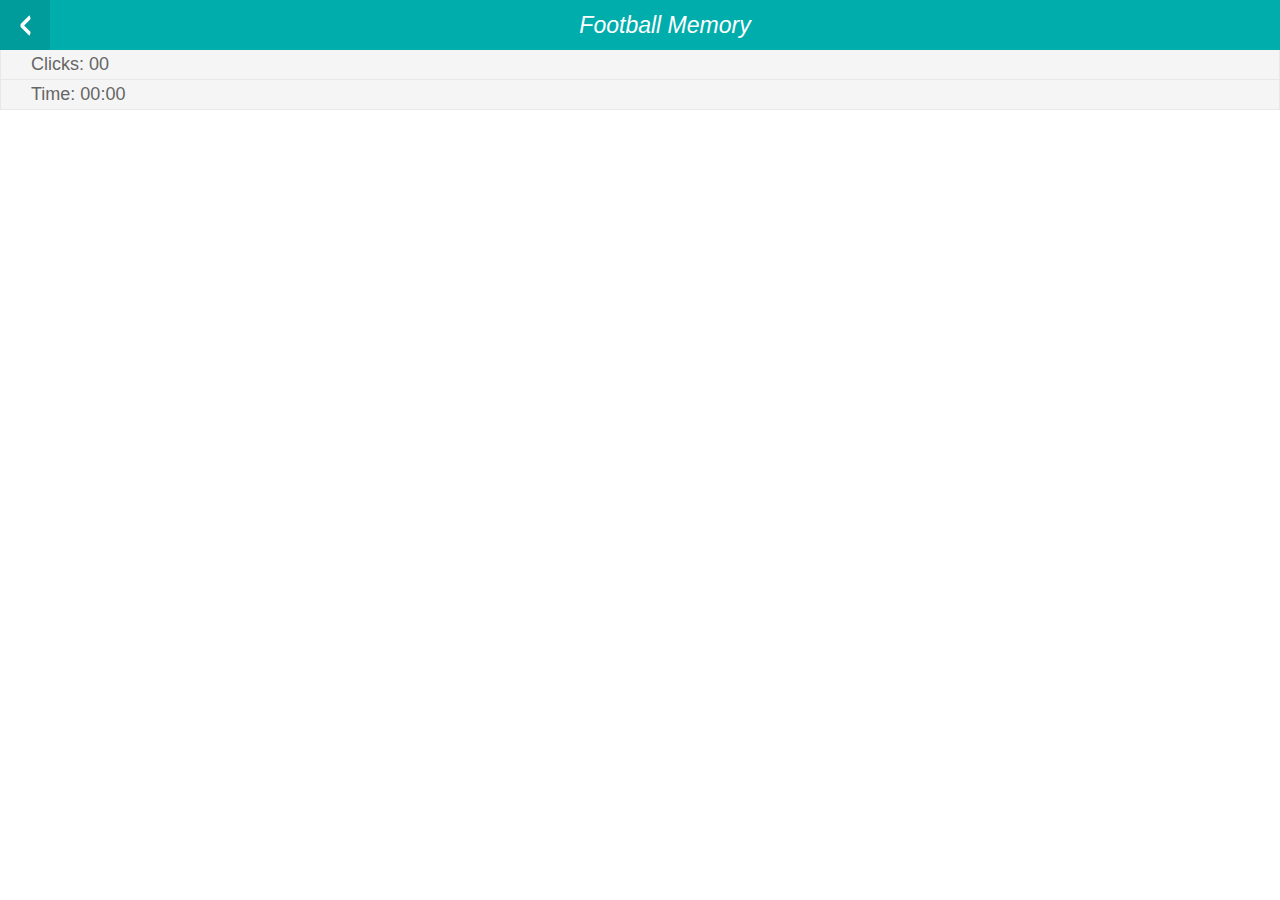
<file: footballmemory/game.html>
<!DOCTYPE html>
<html>
    <head>
        <title>Football Memory</title>
        <meta charset="UTF-8">
        <meta name="viewport" content="width=device-width,user-scalable=no,initial-scale=1">
        <link href="css/style.css" rel="stylesheet" type="text/css">
        <link href="css/layout.css" rel="stylesheet" type="text/css">
        <link href="css/headers.css" rel="stylesheet" type="text/css">
        <link href="css/buttons.css" rel="stylesheet" type="text/css">
        <link href="css/confirm.css" rel="stylesheet" type="text/css">
        <link href="css/input_areas.css" rel="stylesheet" type="text/css">
        <style>
            html {
                font-size: 10px;
                font-family: sans-serif;
            }
            .gaia-list li img[alt="placeholder"] {
                background: #ccc url([data-uri]);
                background-size: 100% 100%;
                font-size: 0;
            }

            .gaia-list .icon-call-incoming {
                background-image: url([data-uri]);
            }

            [role="toolbar"] {
                position: static;
            }

            [role="toolbar"] .icon-share {
                background-image: url([data-uri]);
            }

            .fb-example > div {
                border-bottom: 1px solid #e7e7e7;
                overflow: hidden;
                padding: 10px 15px;
                margin: 0 15px;
            }

            .fb-example > div > div {
                position: relative;
                text-indent: 10px;
            }

            .fb-example > div > div:before {
                content: "";
                top: 5px;
                left: 0;
                height: 6px;
                width: 6px;
                background-color: #333;
                border-radius: 50%;
                position: absolute;
            }

            .fb-example .vbox {
                height: 100px;
            }

            .fb-example .hbox {
                height: 70px;
            }

            .fb-example .hbox > div {
                margin-left: 10px;
            }

            .fb-example .hbox > div:first-child {
                margin-left: 0;
            }
            
            h2.bb-docs {
                font-size: 1.8rem;
                font-weight: lighter;
                color: #666;
                margin: -1px 0 0;
                background-color: #f5f5f5;
                padding: 0.4rem 0.4rem 0.4rem 3rem;
                border: solid 1px #e8e8e8;
            }

            body {
                overflow: scroll;
            }
        </style>
    </head>
    <body class="skin-comms">
        <section role="region" class="vbox fit rightToCurrent" id="gamePage">
            <header>
                <button id="btnBackToMainFromGame"><span class="icon icon-back">back</span></button>
                <h1>Football Memory</h1>
            </header>
            <h2 class="bb-docs" id="clickCounter">Clicks: <label id="clicks">00</label></h2>
            <h2 class="bb-docs" id="timeCounter">Time: <label id="minutes">00</label>:<label id="seconds">00</label></h2>
            <section class="gaia-list fit scroll sticky">
                <!--<div class="card_frame">
                    <section class="container">
                        <div class="card" id="card1">
                            <figure class="front"><img src="football.jpg" height="90" width="90"></figure>
                            <figure class="back"><img src="./logos/germany/bayer_leverkusen.jpg" height="90" width="90"></figure>
                        </div>
                    </section>
                </div>-->
            </section>
        </section>
        <form role="dialog" data-type="confirm" id="formConfirm" style="display:none;">
            <section>
                <!--<h1>Confirmation</h1>-->
                <p>Congratulation! You are in the top 3. Add your nickname!</p>
                <p>
                    <input type="text" id="txtNicknameAtConfirm">
                    <button type="reset" id="btnResetAtConfirm">Clear</button>
                </p>
            </section>           
            <menu>               
                <!--<button id="btnCancelAtConfirm">Cancel</button>-->
                <button id="btnOkAtConfirm">OK</button>
            </menu>
        </form>
        <script src="js/jquery-1.11.2.min.js"></script>
        <script src="js/script.js"></script>
        <script src="js/utils.js"></script>
    </body>
</html>
</file>
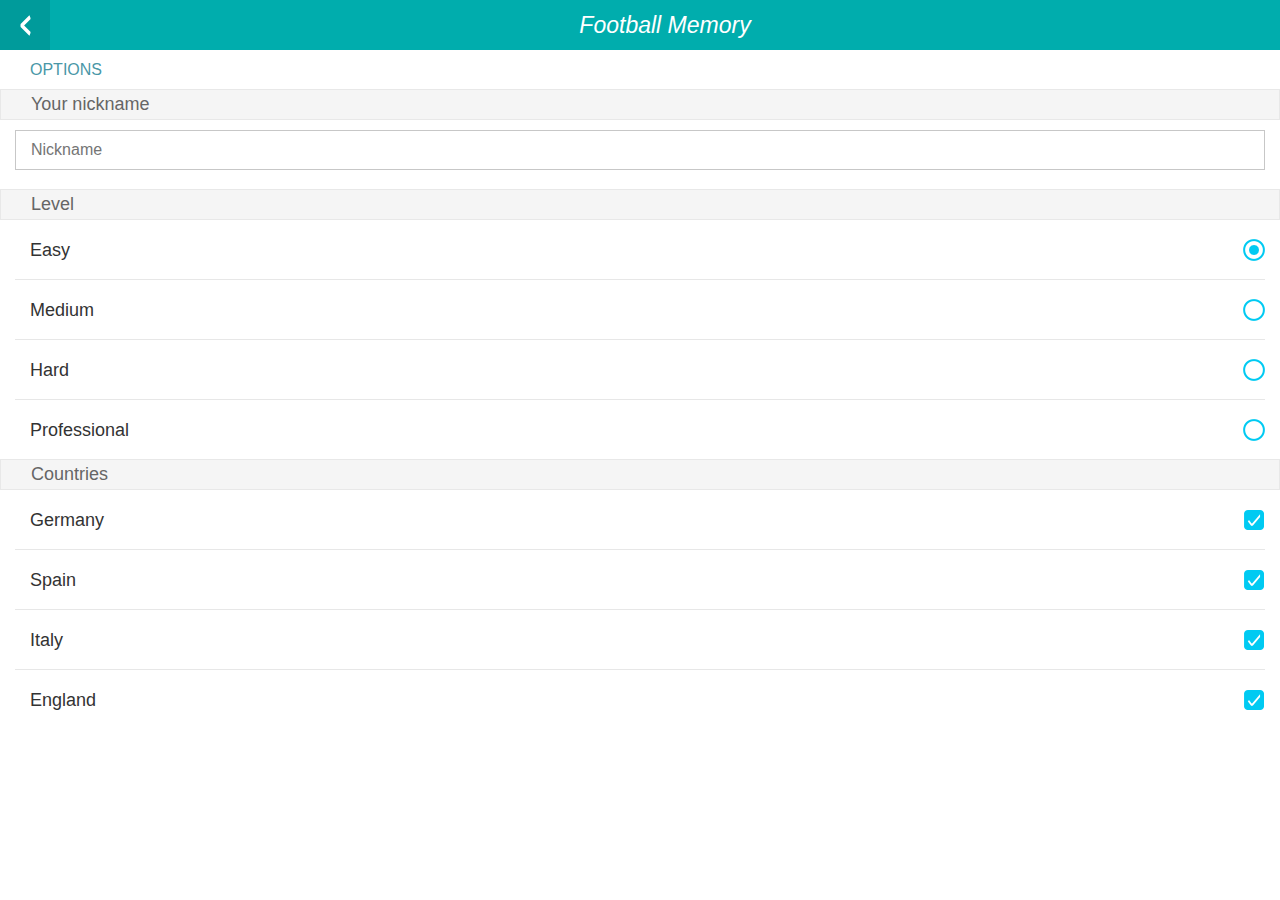
<file: footballmemory/options.html>
<!DOCTYPE html>
<html>
    <head>
        <title>Football Memory</title>
        <meta charset="utf-8">
        <meta name="viewport" content="width=device-width,user-scalable=no,initial-scale=1">
        <link href="css/style.css" rel="stylesheet" type="text/css">
        <link href="css/layout.css" rel="stylesheet" type="text/css">
        <link href="css/headers.css" rel="stylesheet" type="text/css">
        <link href="css/buttons.css" rel="stylesheet" type="text/css">
        <link href="css/switches.css" rel="stylesheet" type="text/css">
        <link href="css/input_areas.css" rel="stylesheet" type="text/css">
        <style>
            html {
                font-size: 10px;
                font-family: sans-serif;
            }
            .gaia-list li img[alt="placeholder"] {
                background: #ccc url([data-uri]);
                background-size: 100% 100%;
                font-size: 0;
            }

            .gaia-list .icon-call-incoming {
                background-image: url([data-uri]);
            }

            [role="toolbar"] {
                position: static;
            }

            [role="toolbar"] .icon-share {
                background-image: url([data-uri]);
            }

            .fb-example > div {
                border-bottom: 1px solid #e7e7e7;
                overflow: hidden;
                padding: 10px 15px;
                margin: 0 15px;
            }

            .fb-example > div > div {
                position: relative;
                text-indent: 10px;
            }

            .fb-example > div > div:before {
                content: "";
                top: 5px;
                left: 0;
                height: 6px;
                width: 6px;
                background-color: #333;
                border-radius: 50%;
                position: absolute;
            }

            .fb-example .vbox {
                height: 100px;
            }

            .fb-example .hbox {
                height: 70px;
            }

            .fb-example .hbox > div {
                margin-left: 10px;
            }

            .fb-example .hbox > div:first-child {
                margin-left: 0;
            }

            form { margin: 1rem 1.5rem; }

            h2.bb-docs {
                font-size: 1.8rem;
                font-weight: lighter;
                color: #666;
                margin: -1px 0 0;
                background-color: #f5f5f5;
                padding: 0.4rem 0.4rem 0.4rem 3rem;
                border: solid 1px #e8e8e8;
            }

            body {
                overflow: scroll;
            }
        </style>
        <script src="js/jquery-1.11.2.min.js"></script>
        <script src="js/script.js"></script>
    </head>
    <body class="skin-comms">
        <section role="region" class="vbox fit rightToCurrent" id="optionsPage">
            <header>
                <button id="btnBackToMainFromOptions"><span class="icon icon-back">back</span></button>
                <h1>Football Memory</h1>
            </header>
            <section class="gaia-list fit scroll sticky">
                <article>
                    <header style="margin-bottom:10px;">Options</header>
                    <h2 class="bb-docs">Your nickname</h2>
                    <ul>                       
                        <li>                        
                            <input type="text" id="txtNickname" placeholder="Nickname" required="">
                        </li>
                    </ul>
                    <h2 class="bb-docs">Level</h2>
                    <ul>
                        <li class="active">
                            <label class="pack-radio">
                                <input name="radioLevel" id="rbEasy" checked type="radio" value="easy">
                                <span>Easy</span>
                            </label>
                        </li>
                        <li class="active">
                            <label class="pack-radio">
                                <input name="radioLevel" id="rbMedium" type="radio" value="medium">
                                <span>Medium</span>
                            </label>
                        </li>
                        <li class="active">
                            <label class="pack-radio">
                                <input name="radioLevel" id="rbHard" type="radio" value="hard">
                                <span>Hard</span>
                            </label>
                        </li>
                        <li class="active">
                            <label class="pack-radio">
                                <input name="radioLevel" id="rbProfessional" type="radio" value="professional">
                                <span>Professional</span>
                            </label>
                        </li>
                    </ul>
                    <h2 class="bb-docs">Countries</h2>
                    <ul>
                        <li class="active">
                            <label class="pack-checkbox reverse">
                                <input type="checkbox" name="chboxCountries" id="chboxGermany" checked value="germany">
                                <span>Germany</span>
                            </label>
                        </li>
                        <li class="active">
                            <label class="pack-checkbox reverse">
                                <input type="checkbox" name="chboxCountries" id="chboxSpain" checked value="spain">
                                <span>Spain</span>
                            </label>
                        </li>
                        <li class="active">
                            <label class="pack-checkbox reverse">
                                <input type="checkbox" name="chboxCountries" id="chboxItaly" checked value="italy">
                                <span>Italy</span>
                            </label>
                        </li>
                        <li class="active">
                            <label class="pack-checkbox reverse">
                                <input type="checkbox" name="chboxCountries" id="chboxEngland" checked value="england">
                                <span>England</span>
                            </label>
                        </li>
                    </ul>
                </article>
            </section>
        </section>
    </body>
</html>
</file>
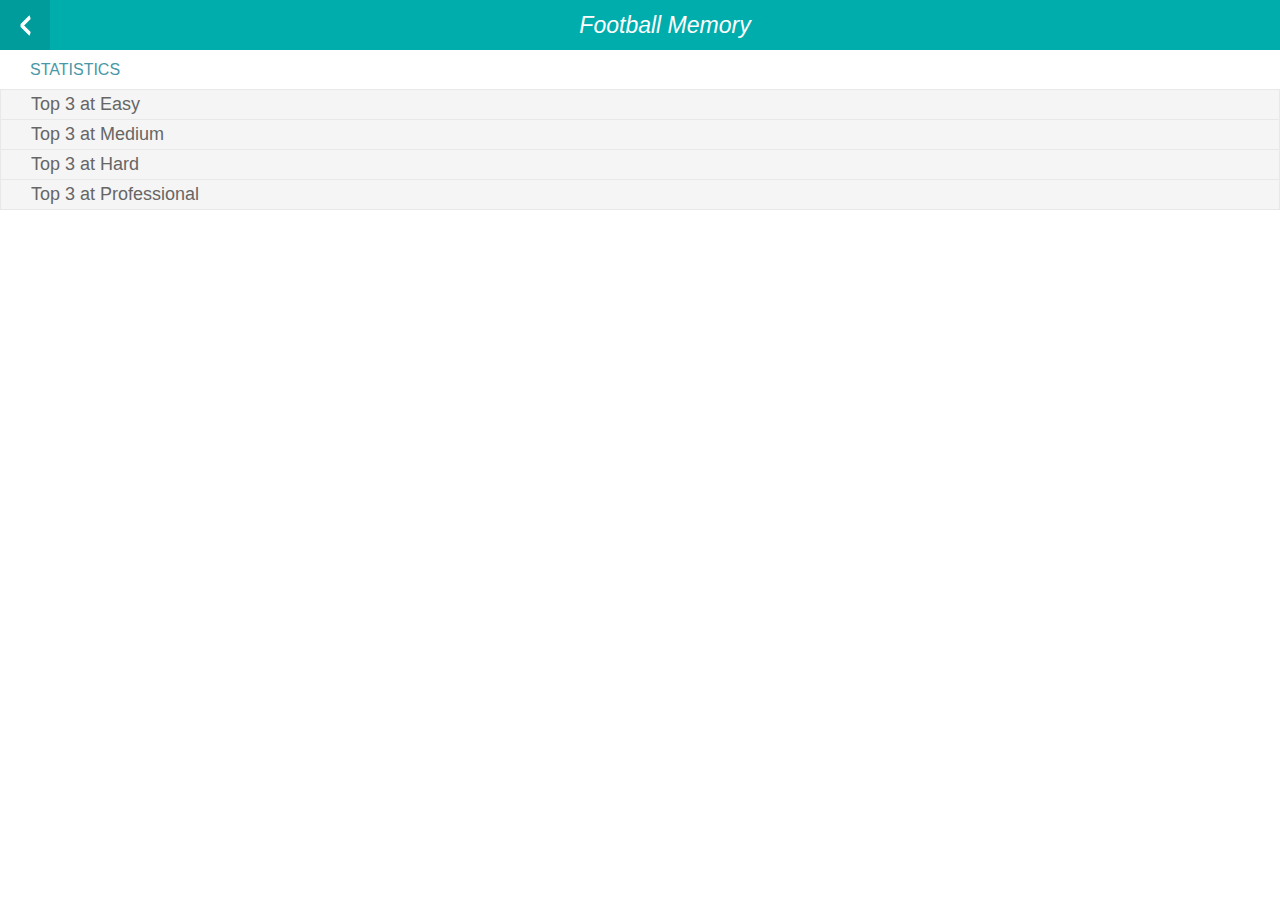
<file: footballmemory/statistics.html>
<!DOCTYPE html>
<html>
    <head>
        <title>Football Memory</title>
        <meta charset="UTF-8">
        <meta name="viewport" content="width=device-width,user-scalable=no,initial-scale=1">
        <link href="css/style.css" rel="stylesheet" type="text/css">
        <link href="css/layout.css" rel="stylesheet" type="text/css">
        <link href="css/headers.css" rel="stylesheet" type="text/css">       
        <style>
            html {
                font-size: 10px;
                font-family: sans-serif;
            }
            .gaia-list li img[alt="placeholder"] {
                background: #ccc url([data-uri]);
                background-size: 100% 100%;
                font-size: 0;
            }

            .gaia-list .icon-call-incoming {
                background-image: url([data-uri]);
            }

            [role="toolbar"] {
                position: static;
            }

            [role="toolbar"] .icon-share {
                background-image: url([data-uri]);
            }

            .fb-example > div {
                border-bottom: 1px solid #e7e7e7;
                overflow: hidden;
                padding: 10px 15px;
                margin: 0 15px;
            }

            .fb-example > div > div {
                position: relative;
                text-indent: 10px;
            }

            .fb-example > div > div:before {
                content: "";
                top: 5px;
                left: 0;
                height: 6px;
                width: 6px;
                background-color: #333;
                border-radius: 50%;
                position: absolute;
            }

            .fb-example .vbox {
                height: 100px;
            }

            .fb-example .hbox {
                height: 70px;
            }

            .fb-example .hbox > div {
                margin-left: 10px;
            }

            .fb-example .hbox > div:first-child {
                margin-left: 0;
            }
            
            h2.bb-docs {
                font-size: 1.8rem;
                font-weight: lighter;
                color: #666;
                margin: -1px 0 0;
                background-color: #f5f5f5;
                padding: 0.4rem 0.4rem 0.4rem 3rem;
                border: solid 1px #e8e8e8;
            }

            body {
                overflow: scroll;
            }
        </style>
        <script src="js/jquery-1.11.2.min.js"></script>
        <script src="js/script.js"></script>
    </head>
    <body class="skin-comms">
        <section role="region" class="vbox fit rightToCurrent" id="statisticsPage">
            <header>
                <button id="btnBackToMainFromStatistics"><span class="icon icon-back">back</span></button>
                <h1>Football Memory</h1>
            </header>
            <section class="gaia-list fit scroll sticky">
                <article class="fb-example">
                    <header style="margin-bottom:10px;">Statistics</header>
                    <h2 class="bb-docs" id="top3ateasy">Top 3 at Easy</h2>
                    <!--<ul>
                        <li>
                            1. Isti<br>
                            Clicks: 24, Time: 01:12
                        </li>
                        <li>
                            2. Józsi<br>
                            Clicks: 32, Time: 02:12
                        </li>
                        <li>
                            3. Peti<br>
                            Clicks: 34, Time: 02:10
                        </li>
                    </ul>-->
                    <h2 class="bb-docs" id="top3atmedium">Top 3 at Medium</h2>
                    <!--<ul>
                        <li>
                            1. Isti<br>
                            Clicks: 24, Time: 01:12
                        </li>
                        <li>
                            2. Józsi<br>
                            Clicks: 32, Time: 02:12
                        </li>
                        <li>
                            3. Peti<br>
                            Clicks: 34, Time: 02:10
                        </li>
                    </ul>-->
                    <h2 class="bb-docs" id="top3athard">Top 3 at Hard</h2>
                    <h2 class="bb-docs" id="top3atprofessional">Top 3 at Professional</h2>
                </article>
            </section>
        </section>       
    </body>
</html>
</file>
<file: footballmemory/css/style.css>
/*Kártyák*/
.card_frame {
	float:left;
    margin: 5px;
    padding: 0px;
}

figure {
    margin: 0;
}

.container {
    width: 90px;
    height: 91px;
    position: relative;
    margin: 0 auto;
    border: 1px solid #CCC;
    -webkit-perspective: 800px;
    -moz-perspective: 800px;
    -o-perspective: 800px;
    perspective: 800px;
}

.card {
    width: 100%;
    height: 100%;
    position: absolute;
    -webkit-transition: -webkit-transform 1s;
    -moz-transition: -moz-transform 1s;
    -o-transition: -o-transform 1s;
    transition: transform 1s;
    -webkit-transform-style: preserve-3d;
    -moz-transform-style: preserve-3d;
    -o-transform-style: preserve-3d;
    transform-style: preserve-3d;
}

.card.flipped {
    -webkit-transform: rotateY( 180deg );
    -moz-transform: rotateY( 180deg );	
    -o-transform: rotateY( 180deg );
    transform: rotateY( 180deg );
}

.card figure {
    display: block;
    height: 100%;
    width: 100%;
    line-height: 85px;
    color: white;
    text-align: center;
    font-weight: bold;
    font-size: 140px;
    position: absolute;
    -webkit-backface-visibility: hidden;
    -moz-backface-visibility: hidden;
    -o-backface-visibility: hidden;
    backface-visibility: hidden;
}

.card .front {
    background: white;
}

.card .back {
    background: white;
    -webkit-transform: rotateY( 180deg );
    -moz-transform: rotateY( 180deg );
    -o-transform: rotateY( 180deg );
    transform: rotateY( 180deg );
}

/*------- Go Deeper -------*/
.currentToLeft
{
    animation: currentToLeft 0.4s forwards;
}
@keyframes currentToLeft {
    0%   { transform: translateX(0); }
    100% { transform: translateX(-100%); }
}

.rightToCurrent
{
    animation: rightToCurrent 0.4s forwards;
}
@keyframes rightToCurrent {
    0%   { transform: translateX(100%); }
    100% { transform: translateX(0); }
}

/*------- Go Back -------*/
.leftToCurrent
{
    animation: leftToCurrent 0.4s forwards;
}
@keyframes leftToCurrent {
    0%   { transform: translateX(-100%); }
    100% { transform: translateX(0); }
}
.currentToRight
{
    animation: currentToRight 0.4s forwards;
}
@keyframes currentToRight {
    0%   { transform: translateX(0); }
    100% { transform: translateX(100%); }
}
</file>
<file: footballmemory/css/layout.css>
/* ------------------------------------
 * Layout.css will allow us creating
 * easy structures using flexbox.
 * This file will replace lists.css
 * ------------------------------------ */

html {
  height: 100%;
}

body {
  margin: 0;
  height: 100%;
  display: flex;
  flex-direction: column;
  font-size: 18px;
  color: #333;
  overflow: hidden;
}

ul {
  margin: 0;
  padding: 0;
  list-style: none;
}

p {
  margin: 0;
  line-height: 22px
}

/* Horizontal layout */
.hbox {
  display: flex;
  flex-direction: row;
}

.hbox.left { justify-content: flex-start; }
.hbox.center { justify-content: center; }
.hbox.right { justify-content: flex-end; }
.hbox.top { align-items: flex-start; }
.hbox.middle { align-items: center; }
.hbox.bottom { align-items: flex-end; }

.hbox > .self-top { align-self: flex-start; }
.hbox > .self-middle { align-self: center; }
.hbox > .self-bottom { align-self: flex-end; }

/* Vertical layout */
.vbox {
  display: flex;
  flex-direction: column;
}

.vbox.left { align-items: flex-start; }
.vbox.center { align-items: center; }
.vbox.right { align-items: flex-end; }
.vbox.top { justify-content: flex-start; }
.vbox.middle { justify-content: center; }
.vbox.bottom { justify-content: flex-end; }

.vbox > .self-left { align-self: flex-start; }
.vbox > .self-center { align-self: center; }
.vbox > .self-right { align-self: flex-end; }

/*
 * Layout properties
 */

.fit {
  flex: 1;
}

.scroll {
  overflow: auto;
}

.fit.two   { flex: 2; }
.fit.three { flex: 3; }
.fit.four  { flex: 4; }
.fit.five  { flex: 5; }
.fit.six   { flex: 6; }

/*
 * Elements
 */

/* Lists */
.gaia-list {
  font-size: 18px;
}

.gaia-list li {
  position: relative;
  display: flex;
  flex-direction: row;
  align-items: center;
  min-height: 40px;
  padding: 10px 15px;
}

.gaia-list li:after {
  position: absolute;
  content: "";
  right: 15px;
  top: 0;
  bottom: 0;
  left: 15px;
  border-bottom: 1px solid #e7e7e7;
  pointer-events: none;
}

.gaia-list li:last-of-type:after {
  display: none;
}

.gaia-list.active li:active,
.gaia-list li.active:active {
  background-color: rgba(0, 213, 255, 0.3);
}


.gaia-list li.vbox {
  flex-direction: column;
  align-items: flex-start;
  justify-content: center;
}

/* List header */
.gaia-list header {
  padding: 0 30px;
  margin: 0;
  font-size: 16px;
  height: 30px;
  line-height: 40px;
  font-weight: normal;
  color: #ff4e00;
  text-transform: uppercase;
  overflow: hidden;
  text-overflow: ellipsis;
  white-space: nowrap;
  background: #fff;
}

.gaia-list.sticky header {
  position: sticky;
  top: 0;
  right: 0;
  left: 0;
  z-index: 1;
}

/* List elements */
.gaia-list li p,
.gaia-list li label {
  margin-left: 15px;
}

.gaia-list li p:not(:first-of-type) {
  color: #858585;
  font-size: 15px;
  line-height: 20px;
}

.gaia-list li p em {
  font-size: 15px;
  font-style: normal;
}

.gaia-list li p time {
  margin-right: 3px;
  text-transform: uppercase;
}

.gaia-list label.pack-checkbox,
.gaia-list label.pack-radio,
.gaia-list label.pack-switch {
  width: 100%;
  overflow: hidden;
  display: flex;
  align-items: center;
  height: auto;
  min-height: 40px;
  padding: 10px 0;
  margin: -10px 0 -10px 15px;
}

.gaia-list label.vbox.pack-checkbox,
.gaia-list label.vbox.pack-radio,
.gaia-list label.vbox.pack-switch {
  align-items: flex-start;
  justify-content: center;
}

.gaia-list label.pack-checkbox:not(.reverse) {
  padding-left: 30px;
  margin-left: 0;
}

.gaia-list label.pack-checkbox span:after {
  left: 10px;
}

.gaia-list label.pack-radio span:after,
.gaia-list label.pack-checkbox.reverse span:after,
.gaia-list label.pack-switch span:after {
  left: auto;
  right: 0;
}

.gaia-list label.pack-radio span,
.gaia-list label.pack-checkbox span,
.gaia-list label.pack-switch span,
.gaia-list label p {
  word-wrap: break-word;
  width: 100%;
}

.gaia-list label.pack-radio span,
.gaia-list label.pack-checkbox.reverse span,
.gaia-list label.pack-radio p,
.gaia-list label.pack-checkbox.reverse p {
  width: calc(100% - 30px);
}

.gaia-list label.pack-switch span,
.gaia-list label.pack-switch p {
  width: calc(100% - 70px);
}

.gaia-list label p {
  color: #858585;
  font-size: 15px;
  line-height: 20px;
  margin-left: 0;
}

.gaia-list li.icon {
  padding-left: 40px;
  background-position: 15px center;
  background-repeat: no-repeat;
  background-size: 30px;
}

.gaia-list [data-type=img],
.gaia-list li img {
  display: block;
  overflow: hidden;
  width: 50px;
  height: 50px;
  border-radius: 25px;
  margin-top: 5px;
  box-sizing: border-box;
  box-shadow: 0 0 0 1px #dedede;
  background: transparent center center / cover;
  position: relative;

  /* Favor performance over quality */
  image-rendering: -moz-crisp-edges;
}

.gaia-list li button,
.gaia-list li .button {
  margin: 0;
}

.gaia-list li button + button,
.gaia-list li p + button,
.gaia-list li p + .button,
.gaia-list li button + p,
.gaia-list li .button + p,
.gaia-list li label + button,
.gaia-list li label + .button {
  margin-top: 10px;
}

/* Footer */
.gaia-footer {
  border-top: 1px solid #e7e7e7;
  background-color: #fff;
  padding: 10px 15px;
  display: flex;
}

.gaia-footer p {
  margin: 0 15px 10px;
  word-break: break-all;
  text-align: center;
  color: #858585;
  font-size: 15px;
  line-height: 20px;
}

.gaia-footer button,
.gaia-footer .button {
  margin: 0 0 0 15px;
}

.gaia-footer button:first-of-type,
.gaia-footer .button:first-of-type {
  margin-left: 0;
}

/*
 * Skins
 */

.skin-comms .gaia-list header {
  color: #4997a7;
}

.skin-organic .gaia-list header {
  background-color: #e7e7e7;
  color: #4d4d4d;
  font-size: 15px;
  line-height: 34px;
  text-transform: none;
}
</file>
<file: footballmemory/css/headers.css>
/* -------------------------------------------------------------------
  HEADERS: layout
  Form factor or Skin dependent styles should NOT be defined here.
------------------------------------------------------------------- */

section[role="region"] > header:first-child {
  position: relative;
  display: block;
  z-index: 10;
  padding: 0;
  height: 5rem;
  border: none;
}

section[role="region"] > header:first-child h1 {
  font-size: 2.3rem;
  line-height: 5rem;
  white-space: nowrap;
  text-overflow: ellipsis;
  display: block;
  overflow: hidden;
  margin: 0;
  padding: 0 1rem;
  height: 100%;
  font-weight: 300;
  font-style: italic;
  text-align: center;
}

section[role="region"] > header:first-child h1 em {
  font-weight: 400;
  font-size: 1.5rem;
  line-height: 1em;
  font-style: normal;
}

section[role="region"] > header:first-child menu {
  height: 100%;
  float: right;
  padding: 0;
  margin: 0;
}

/* ----------------------------------
  Buttons
---------------------------------- */

section[role="region"] > header:first-child a,
section[role="region"] > header:first-child button {
  box-sizing: border-box;
  position: relative;
  display: block;
  overflow: hidden;
  float: left;
  min-width: 5rem;
  width: auto;
  height: 5rem;
  border: none;
  background: none;
  padding: 0 1rem;
  margin: 0;
  font-weight: 400;
  font-size: 1.5rem;
  line-height: 5rem;
  border-radius: 0;
  text-decoration: none;
  text-align: center;
  text-shadow: none;
  font-style: italic;
}

/* Pressed state */
section[role="region"] > header:first-child a:focus {
  outline: none;
}

section[role="region"] > header:first-child button::-moz-focus-inner {
  outline: none;
  border: none;
  margin-top: -0.2rem; /* To fix line-height bug (697451) */
  padding: 0;
}

/* Disabled state */
section[role="region"] > header:first-child a[aria-disabled="true"],
section[role="region"] > header:first-child button[disabled] {
  opacity: 0.3;
  pointer-events: none;
}

/* ----------------------------------
  Icons
---------------------------------- */

section[role="region"] > header:first-child .icon {
  display: block;
  width: 3rem;
  height: 5rem;
  background: transparent no-repeat center / 3rem auto;
  font-size: 0;
}

/* ----------------------------------
  Subheader
---------------------------------- */

section[role="region"] > header {
  z-index: 0;
  height: auto;
}

section[role="region"] header h2 {
  margin: 0;
  padding: 0.8rem 3rem;
  font-weight: 400;
  font-size: 1.5rem;
  line-height: 1.8rem;
}

/* ----------------------------------
  right-to-left
---------------------------------- */

html[dir="rtl"] section[role="region"] > header:first-child menu {
  float: left;
}

html[dir="rtl"] section[role="region"] > header:first-child button,
html[dir="rtl"] section[role="region"] > header:first-child a {
  float: right;
}

html[dir="rtl"] section[role="region"] > header:first-child .icon-back {
  transform: rotate(180deg);
}

/* -----------------------------------------------------------------
  HEADER SKIN: default
  Default values in case we are not overriding them using
  class="skin-*"
----------------------------------------------------------------- */

section[role="region"] > header:first-child {
  color: #fff;
  background-color: #f97c17;
}

section[role="region"] > header:first-child h1 {
  color: #fff;
}

section[role="region"] > header:first-child a,
section[role="region"] > header:first-child button {
  color: rgba(0,0,0,0.6);
}

section[role="region"] > header:first-child a:active,
section[role="region"] > header:first-child button:active,
section[role="region"] > header:first-child a:hover,
section[role="region"] > header:first-child button:hover {
  background-color: rgba(0,0,0,0.07);
}

section[role="region"] > header:first-child a:focus,
section[role="region"] > header:first-child button:focus {
  background-color: transparent;
}

/* ----------------------------------
  Icons
---------------------------------- */

section[role="region"] > header:first-child .icon-add {
  background-image: url(headers/images/icons/add.png);
}

section[role="region"] > header:first-child .icon-compose {
  background-image: url(headers/images/icons/compose.png);
}

section[role="region"] > header:first-child .icon-edit {
  background-image: url(headers/images/icons/edit.png);
}

section[role="region"] > header:first-child .icon-send {
  background-image: url(headers/images/icons/send.png);
}

section[role="region"] > header:first-child .icon-close {
  background-image: url(headers/images/icons/close.png);
}

section[role="region"] > header:first-child .icon-back {
  background-image: url(headers/images/icons/back.png);
}

section[role="region"] > header:first-child .icon-menu {
  background-image: url(headers/images/icons/menu.png);
}

section[role="region"] > header:first-child .icon-user {
  background-image: url(headers/images/icons/user.png);
}

section[role="region"] > header:first-child .icon-up {
  background-image: url(headers/images/icons/up.png);
}

section[role="region"] > header:first-child .icon-down {
  background-image: url(headers/images/icons/down.png);
}

section[role="region"] > header:first-child .icon-options {
  background-image: url(headers/images/icons/options.png);
}

/* ----------------------------------
  Subheader
---------------------------------- */

section[role="region"] header h2 {
  color: #424242;
  border-bottom: solid 0.1rem #e6e6e6;
}

/* -----------------------------------------------------------------
  HEADER SKIN: comms
  .skin-comms will override default values
----------------------------------------------------------------- */

.skin-comms section[role="region"] > header:first-child,
section[role="region"].skin-comms > header:first-child {
  background-color: #00adad;
}

.skin-comms section[role="region"] > header:first-child a,
.skin-comms section[role="region"] > header:first-child button,
section[role="region"].skin-comms > header:first-child a,
section[role="region"].skin-comms > header:first-child button {
  color: rgba(0,0,0,0.5);
}

.skin-comms section[role="region"] > header:first-child a:active,
.skin-comms section[role="region"] > header:first-child button:active,
.skin-comms section[role="region"] > header:first-child a:hover,
.skin-comms section[role="region"] > header:first-child button:hover,
section[role="region"].skin-comms > header:first-child a:active,
section[role="region"].skin-comms > header:first-child button:active,
section[role="region"].skin-comms > header:first-child a:hover,
section[role="region"].skin-comms > header:first-child button:hover {
  background-color: rgba(0,0,0,0.1);
}

.skin-comms section[role="region"] > header:first-child a:focus,
.skin-comms section[role="region"] > header:first-child button:focus,
section[role="region"].skin-comms > header:first-child a:focus,
section[role="region"].skin-comms > header:first-child button:focus {
  background-color: transparent;
}

/* -----------------------------------------------------------------
  HEADER SKIN: dark
  .skin-dark will override default values
----------------------------------------------------------------- */

section[role="region"].skin-dark > header:first-child,
.skin-dark > section[role="region"] > header:first-child {
  background-color: #242d33;
}

.skin-dark section[role="region"] > header:first-child a,
.skin-dark section[role="region"] > header:first-child button,
section[role="region"].skin-dark > header:first-child a,
section[role="region"].skin-dark > header:first-child button {
  color: #00aac5;
}

.skin-dark section[role="region"] > header:first-child a:active,
.skin-dark section[role="region"] > header:first-child button:active,
.skin-dark section[role="region"] > header:first-child a:hover,
.skin-dark section[role="region"] > header:first-child button:hover,
section[role="region"].skin-dark > header:first-child a:active,
section[role="region"].skin-dark > header:first-child button:active,
section[role="region"].skin-dark > header:first-child a:hover,
section[role="region"].skin-dark > header:first-child button:hover {
  background-color: rgba(0,0,0,0.4);
}

.skin-dark section[role="region"] > header:first-child a:focus,
.skin-dark section[role="region"] > header:first-child button:focus,
section[role="region"].skin-dark > header:first-child a:focus,
section[role="region"].skin-dark > header:first-child button:focus {
  background-color: transparent;
}

section[role="region"].skin-dark header h2,
.skin-dark > section[role="region"] header h2 {
  background-color: #2c353b;
  color: #fff;
  border: none;
}

/* -----------------------------------------------------------------
  HEADER SKIN: organic
  .skin-organic will override default values
----------------------------------------------------------------- */

section[role="region"].skin-organic > header:first-child,
.skin-organic section[role="region"] > header:first-child {
  color: #868692;
  background-color: #f4f4f4;
}

section[role="region"].skin-organic > header:first-child h1,
.skin-organic section[role="region"] > header:first-child h1 {
  color: #868692;
}

section[role="region"].skin-organic > header:first-child a,
section[role="region"].skin-organic > header:first-child button,
.skin-organic section[role="region"] > header:first-child a,
.skin-organic section[role="region"] > header:first-child button {
  color: #00aac5;
}

section[role="region"].skin-organic > header:first-child a:focus,
section[role="region"].skin-organic > header:first-child button:focus,
.skin-organic section[role="region"] > header:first-child a:focus,
.skin-organic section[role="region"] > header:first-child button:focus {
  background-color: transparent;
}

/* ----------------------------------
  Icons
---------------------------------- */

section[role="region"].skin-organic > header:first-child .icon-back,
.skin-organic section[role="region"] > header:first-child .icon-back {
  background-image: url(headers/images/icons/organic/back.png);
}

section[role="region"].skin-organic > header:first-child .icon-close,
.skin-organic section[role="region"] > header:first-child .icon-close {
  background-image: url(headers/images/icons/organic/close.png);
}

section[role="region"].skin-organic > header:first-child .icon-add,
.skin-organic section[role="region"] > header:first-child .icon-add {
  background-image: url(headers/images/icons/organic/add.png);
}

section[role="region"].skin-organic > header:first-child .icon-edit,
.skin-organic section[role="region"] > header:first-child .icon-edit {
  background-image: url(headers/images/icons/organic/edit.png);
}

/* ----------------------------------
  Subheader
---------------------------------- */

section[role="region"].skin-organic header h2,
.skin-organic section[role="region"] header h2 {
  background-color: #e7e7e7;
  color: #4d4d4d;
  border: none;
}
</file>
<file: footballmemory/css/buttons.css>
/* ----------------------------------
 * Buttons
 * ---------------------------------- */

.button::-moz-focus-inner,
[role="button"]::-moz-focus-inner,
button::-moz-focus-inner {
  border: none;
  outline: none;
}

button,
[role="button"],
.button {
  font-family: sans-serif;
  font-style: italic;
  width: 100%;
  height: 4rem;
  margin: 0 0 1rem;
  padding: 0 1.2rem;
  -moz-box-sizing: border-box;
  display: inline-block;
  vertical-align: middle;
  text-overflow: ellipsis;
  white-space: nowrap;
  overflow: hidden;
  background: #d8d8d8;
  border: none;
  border-radius: 2rem;
  font-weight: normal;
  font-size: 1.6rem;
  line-height: 4rem;
  color: #333;
  text-align: center;
  text-decoration: none;
  outline: none;
}

/* Recommend */
button.recommend,
[role="button"].recommend {
  background-color: #00caf2;
  color: #fff;
}

/* Danger */
button.danger,
.danger[role="button"] {
  background-color: #e51e1e;
  color: #fff;
}

/* Pressed */
button:active,
[role="button"]:active,
.button:active {
  background-color: #b2f2ff;
  color: #fff;
}

/* Pressed with dark skin */
.skin-dark button:active,
.skin-dark [role="button"]:active,
.skin-dark .button:active {
  background-color: #00aacc;
}

/* Disabled */
button[disabled],
[role="button"][aria-disabled="true"],
.button[aria-disabled="true"] {
  background-color: rgba(0,0,0,0.05);
  color: #c7c7c7;
  pointer-events: none;
}

button[disabled].recommend,
[role="button"][aria-disabled="true"].recommend,
.button[aria-disabled="true"].recommend {
  background-color: #97cbd5;
  color: rgba(255,255,255,0.5);
}

button[disabled].danger,
[role="button"][aria-disabled="true"].danger,
.button[aria-disabled="true"].danger {
  background-color: #eb7474;
  color: rgba(255,255,255,0.5);
}

/* Disabled with dark background */
.skin-dark button[disabled],
.skin-dark .button[aria-disabled="true"],
.skin-dark [role="button"][aria-disabled="true"] {
  background-color: #565656;
  color: rgba(255,255,255,0.4);
}

.skin-dark button[disabled].recommend,
.skin-dark .button[aria-disabled="true"].recommend,
.skin-dark [role="button"][aria-disabled="true"].recommend {
  background-color: #006579;
}

.skin-dark button[disabled].danger,
.skin-dark .button[aria-disabled="true"].danger,
.skin-dark [role="button"][aria-disabled="true"].danger {
  background-color: #730f0f;
}

button[disabled]::-moz-selection,
.button[aria-disabled="true"]::-moz-selection,
[role="button"][aria-disabled="true"]::-moz-selection {
  -moz-user-select: none;
}

/* ----------------------------------
 * Buttons inside lists
 * ---------------------------------- */

li button,
li [role="button"],
li .button {
  position: relative;
  text-align: left;
  border: 0.1rem solid #c7c7c7;
  background: rgba(0,0,0,0.05);
  margin: 0 0 1rem;
  overflow: hidden;
  border-radius: 0;
  display: flex;
  height: auto;
  min-height: 4rem;
  text-overflow: initial;
  white-space: normal;
  line-height: 2rem;
  padding: 1rem 1.2rem;
}

/* Press */
li [role="button"]:active:after,
li .button:active:after,
li button:active:after {
  opacity: 0;
}

/* Disabled */
li button:disabled,
li [role="button"][aria-disabled="true"],
li .button[aria-disabled="true"] {
  opacity: 0.5;
}

/* Icons */
li button.icon,
li [role="button"].icon,
li .button.icon {
  padding-right: 4rem;
}

li button.icon:before,
li [role="button"].icon:before,
li .button.icon:before {
  content: "";
  width: 3rem;
  height: 3rem;
  position: absolute;
  top: 50%;
  right: 0.5rem;
  margin-top: -1.5rem;
  background: transparent no-repeat center center / 100% auto;
  pointer-events: none;
}

li button.icon-view:active,
li [role="button"].icon-view:active {
  background-color: #b2f2ff;
}

li button.icon-view:before,
li [role="button"].icon-view:before {
  background-image: url(buttons/images/next.png);
  right: 0;
}

/* Getting more space for text, as icon is shorter */
li button.icon-dialog,
li [role="button"].icon-dialog,
li .button.icon-dialog {
  padding-right: 3rem;
}

li button.icon-dialog:before,
li [role="button"].icon-dialog:before,
li .button.icon-dialog:before {
  width: 0;
  height: 0;
  top: auto;
  right: 0.8rem;
  bottom: 0.5rem;
  border-top: 0.7rem solid transparent;
  border-bottom: 0.7rem solid transparent;
  border-left: 0.7rem solid #00aac5;
  transform: rotate(45deg);
  z-index: 1;
}

li button.icon-dialog:disabled:before,
li [role="button"][aria-disabled="true"].icon-dialog:before,
li .button[aria-disabled="true"].icon-dialog:before {
  border-left: 0.7rem solid #a9a9a9;
}

/* ----------------------------------
 * Theme: Dark
 * ---------------------------------- */

.skin-dark li button,
.skin-dark li [role="button"],
.skin-dark li .button {
  background-color: #454545;
  border: none;
  color: #fff;
  font-weight: normal;
}

.skin-dark li button:active,
.skin-dark li [role="button"]:active {
  background-color: #00aacc;
}

.skin-dark li button.icon-view:active,
.skin-dark li [role="button"].icon-view:active {
  background-color: #00aacc;
}

.skin-dark li button.icon-dialog:active:before,
.skin-dark li [role="button"].icon-dialog:active:before,
.skin-dark li .button.icon-dialog:active:before {
  border-left: 0.7rem solid #b2f2ff;
}

.skin-dark li button:disabled,
.skin-dark li [role="button"][aria-disabled="true"],
.skin-dark li .button[aria-disabled="true"] {
  background-color: #454545;
  opacity: 0.5;
}

/* Inputs inside of .button */
.button input,
body[role="application"] .button input {
  border: 0;
  background: none;
}

/* select */
select {
  width: 100%;
  -moz-box-sizing: border-box;
  font-family: sans-serif;
  font-style: italic;
  font-size: 1.6rem;
  color: #333;
  margin: 0 0 1rem;
  padding: 0 0 0 1.1rem;
  text-overflow: ellipsis;
  white-space: nowrap;
  overflow: hidden;
  height: 4rem;
  border: 0.1rem solid #c7c7c7;
  background: rgba(0,0,0,0.05);
}

.skin-dark select {
  background-color: rgba(87, 87, 87, 0.8);
  border: none;
  color: #fff;
}

/* remove dotted outline */
select:-moz-focusring {
  color: transparent;
  text-shadow: 0 0 0 #333;
}

.skin-dark select:-moz-focusring {
  text-shadow: 0 0 0 #fff;
}

/* Hides dropdown arrow until bug #649849 is fixed */
.button.icon select {
  position: absolute;
  top: -0.6rem;
  left: 0;
  width: calc(100% + 3rem);
  height: 100%;
  margin: 0;
  padding: 0 5rem 0 0;
  text-indent: 0;
  font-weight: 400;
  font-size: 1.7rem;
  /*
    The select element uses the text color to determine the color of the outline.
    We put a text shadow with needed offset and no blur, so that replaces the text.
  */
  color: rgba(0,0,0,0);
  text-shadow: 1rem 0.5rem 0 #333;
  border: none;
  background: none;
}

.button.icon select option {
  color: #000;
  border: 0;
  padding: 0.6rem 1.3rem;
  text-shadow: 0 0 0 rgba(0,0,0,0);
}

.button.icon-dialog {
  overflow: hidden;
}

/******************************************************************************
 * Right-To-Left layout
 */

html[dir="rtl"] li button,
html[dir="rtl"] li a[role="button"],
html[dir="rtl"] li .button {
  text-align: right;
}

html[dir="rtl"] li button.icon,
html[dir="rtl"] li .icon[role="button"],
html[dir="rtl"] li .button.icon {
  padding: 1rem 1.3rem 1rem 4rem;
}

html[dir="rtl"] li button.icon:before,
html[dir="rtl"] li [role="button"].icon:before,
html[dir="rtl"] li .button.icon:before {
  right: auto;
  left: 0.5rem;
}

html[dir="rtl"] li button.icon-dialog,
html[dir="rtl"] li [role="button"].icon-dialog,
html[dir="rtl"] li .button.icon-dialog {
  padding-left: 3rem;
}

html[dir="rtl"] li button.icon-view:before,
html[dir="rtl"] li .icon-view[role="button"]:before {
  left: 0;
  right: auto;
  transform: rotate(180deg);
}

html[dir="rtl"] li button.icon-dialog:before,
html[dir="rtl"] li .icon-dialog[role="button"]:before,
html[dir="rtl"] li .button.icon-dialog:before {
  left: 0.8rem;
  right: auto;
  transform: rotate(135deg);
}

html[dir="rtl"] select {
  padding: 0 1.2rem 0 0; /* .3rem right space because of italic */
  text-align: right;
}

/* Hides dropdown arrow until bug #649849 is fixed */
html[dir="rtl"] .button.icon-dialog select {
  left: auto;
  right: 0.3rem; /* .3rem space because of italic */
  text-indent: 1rem;
  padding: 0 0 0 4rem;
}
</file>
<file: footballmemory/css/confirm.css>
/* ----------------------------------
 * Confirm
 * ---------------------------------- */

/* Main dialog setup */
form[role="dialog"][data-type="confirm"] {
  background: #2d2d2d;
  overflow: hidden;
  position: absolute;
  z-index: 100;
  top: 0;
  left: 0;
  right: 0;
  bottom: 0;
  padding-bottom: 7rem;
  font-size: 0;
  /* Using font-size: 0; we avoid the unwanted visual space (about 3px)
  created by white-spaces and break lines in the code betewen inline-block elements */
  color: #fff;
  text-align: left;
}

form[role="dialog"][data-type="confirm"]:before {
  content: "";
  display: inline-block;
  vertical-align: middle;
  width: 0.1rem;
  height: 100%;
  margin-left: -0.1rem;
}

form[role="dialog"][data-type="confirm"] > section {
  font-weight: 300;
  font-size: 2.2rem;
  color: #FAFAFA;
  padding: 0 1.5rem;
  -moz-box-sizing: padding-box;
  width: 100%;
  display: inline-block;
  overflow-y: scroll;
  max-height: 100%;
  vertical-align: middle;
  white-space: normal;
}

form[role="dialog"][data-type="confirm"] h1 {
  font-weight: normal;
  font-size: 1.6rem;
  line-height: 1.5em;
  color: #fff;
  margin: 0;
  padding: 1rem 1.5rem 0;
}

/* Menu & buttons setup */
form[role="dialog"][data-type="confirm"] menu {
  white-space: nowrap;
  margin: 0;
  padding: 1.5rem;
  background: #4d4d4d;
  display: block;
  overflow: hidden;
  position: absolute;
  left: 0;
  right: 0;
  bottom: 0;
}

form[role="dialog"][data-type="confirm"] menu button::-moz-focus-inner {
  border: none;
  outline: none;
  margin-top: -0.2rem; /* To fix line-height bug (697451) */
}

form[role="dialog"][data-type="confirm"] menu button {
  font-family: sans-serif;
  font-style: italic;
  width: 100%;
  height: 4rem;
  margin: 0 0 1rem;
  padding: 0 1.2rem;
  -moz-box-sizing: border-box;
  display: inline-block;
  vertical-align: middle;
  text-overflow: ellipsis;
  white-space: nowrap;
  overflow: hidden;
  background: #d8d8d8;
  border: none;
  border-radius: 2rem;
  font-weight: normal;
  font-size: 1.6rem;
  line-height: 4rem;
  color: #333;
  text-align: center;
  text-shadow: none;
  text-decoration: none;
  outline: none;
}

/* Recommend */
form[role="dialog"][data-type="confirm"] menu button.recommend {
  background-color: #00caf2;
  color: #fff;
}

/* Danger */
form[role="dialog"][data-type="confirm"] menu button.danger {
  background-color: #e51e1e;
  color: #fff;
}

/* Pressed */
form[role="dialog"][data-type="confirm"] menu button:active {
  background: #00aacc;
  color: #fff;
}

/* Disabled */
form[role="dialog"][data-type="confirm"] > menu > button[disabled] {
  background-color: #565656;
  color: rgba(255,255,255,0.4);
  pointer-events: none;
}

form[role="dialog"][data-type="confirm"] > menu > button[disabled].recommend {
  background-color: #006579;
}

form[role="dialog"][data-type="confirm"] > menu > button[disabled].danger {
  background-color: #730f0f;
}

button[disabled]::-moz-selection {
  -moz-user-select: none;
}


form[role="dialog"][data-type="confirm"] menu button:last-child {
  margin-left: 1rem;
}

form[role="dialog"][data-type="confirm"] menu button,
form[role="dialog"][data-type="confirm"] menu button:first-child {
  margin: 0;
}

form[role="dialog"][data-type="confirm"] menu button {
  width: calc((100% - 1rem) / 2);
}

form[role="dialog"][data-type="confirm"] menu button.full {
  width: 100%;
}

/* Specific component code */
form[role="dialog"][data-type="confirm"] p {
  word-wrap: break-word;
  margin: 1rem 0 0;
  padding: 1rem 1.5rem;
  border-top: 0.1rem solid #686868;
  line-height: 3rem;
}

form[role="dialog"][data-type="confirm"] p span {
    font-size: 1.5rem;
    display: block;
    line-height: 1.7rem;
    color: rgba(255,255,255,0.6);
}

form[role="dialog"][data-type="confirm"] p img {
  float: left;
  margin-right: 2rem;
}

form[role="dialog"][data-type="confirm"] p strong {
  font-weight: 300;
}

form[role="dialog"][data-type="confirm"] p small {
  font-size: 1.4rem;
  font-weight: normal;
  color: #cbcbcb;
  display: block;
}

form[role="dialog"][data-type="confirm"] dl {
  border-top: 0.1rem solid #686868;
  margin: 1rem 0 0;
  overflow: hidden;
  padding-top: 1rem;
  font-size: 1.6rem;
  line-height: 2.2rem;
}

form[role="dialog"][data-type="confirm"] dl > dt {
  clear: both;
  float: left;
  width: 7rem;
  padding-left: 1.5rem;
  font-weight: 500;
  text-align: left;
}

form[role="dialog"][data-type="confirm"] dl > dd {
  padding-right: 1.5rem;
  font-weight: 300;
  text-overflow: ellipsis;
  vertical-align: top;
  overflow: hidden;
}

form[role="dialog"][data-type="confirm"] figure {
  margin: 1.5rem;
  display: flex;
  align-items: center;
}

form[role="dialog"][data-type="confirm"] figure img {
  padding-right: 1.5rem;
  flex-shrink: 0;
}

form[role="dialog"][data-type="confirm"] figure figcaption {
  font-size: 2.1rem;
  font-weight: 300;
}

form[role="dialog"][data-type="confirm"] ul {
  margin: 0;
  padding: 2rem 1.5rem;
  border-top: 0.1rem solid #686868;
  list-style: none;
  font-size: 1.6rem;
  font-weight: normal;
}

form[role="dialog"][data-type="confirm"] ul li {
  word-wrap: break-word;
  line-height: 2rem;
  padding-bottom: 1.5rem;
}

form[role="dialog"][data-type="confirm"] ul li:last-child {
  padding-bottom: 0;
}

form[role="dialog"][data-type="confirm"] ul li ul {
  border: none;
  margin: 0;
  padding: 0;
}

/*
 * Right to left View
 */

html[dir="rtl"] form[role="dialog"][data-type="confirm"] {
  text-align: right;
}

html[dir="rtl"] form[role="dialog"][data-type="confirm"]:before {
  margin-left: auto;
  margin-right: -0.1rem;
}

html[dir="rtl"] form[role="dialog"][data-type="confirm"] menu button:last-child {
  margin-left: auto;
  margin-right: 1rem;
}

html[dir="rtl"] form[role="dialog"][data-type="confirm"] p img {
  float: right;
  margin-left: 2rem;
  margin-right: auto;
}

html[dir="rtl"] form[role="dialog"][data-type="confirm"] dl > dt {
  float: right;
  padding-left: inherit;
  padding-right: 1.5rem;
  text-align: right;
}

html[dir="rtl"] form[role="dialog"][data-type="confirm"] dl > dd {
  padding-left: 1.5rem;
  padding-right: inherit;
}

html[dir="rtl"] form[role="dialog"][data-type="confirm"] figure img {
  padding-left: 1.5rem;
  padding-right: inherit;
}
</file>
<file: footballmemory/css/input_areas.css>
/* ----------------------------------
* Input areas
* ---------------------------------- */
input[type="text"],
input[type="password"],
input[type="email"],
input[type="tel"],
input[type="search"],
input[type="url"],
input[type="number"],
textarea {
  font-family: sans-serif;
  box-sizing: border-box;
  display: block;
  width: 100%;
  height: 4rem;
  line-height: 4rem;
  resize: none;
  padding: 0 1.5rem;
  font-size: 1.6rem;
  border: 0.1rem solid #c7c7c7;
  border-radius: 0;
  box-shadow: none; /* override the box-shadow from the system (performance issue) */
  color: #333;
  background: #fff;
  margin: 0 0 1rem 0;
}

label:active {
  background-color: transparent;
}

textarea {
  height: 10rem;
  max-height: 10rem;
  line-height: 2rem;
}

input::-moz-placeholder,
textarea::-moz-placeholder {
  color: #a9a9a9;
  opacity: 1;
  font-style: italic;
  font-weight: 400;
}

input[disabled],
textarea[disabled] {
  opacity: 0.5;
}

.skin-dark input[type="text"],
.skin-dark input[type="password"],
.skin-dark input[type="email"],
.skin-dark input[type="tel"],
.skin-dark input[type="search"],
.skin-dark input[type="url"],
.skin-dark input[type="number"],
.skin-dark textarea  {
  color: #fff;
  background-color: transparent;
  border-color: #454545;
}

form p {
  position: relative;
  margin: 0;
}

form p input + button[type="reset"],
form p textarea + button[type="reset"] {
  position: absolute;
  top: 0;
  right: -0.3rem;
  width: 4rem;
  height: 4rem;
  padding: 0;
  border: none;
  font-size: 0;
  opacity: 0;
  pointer-events: none;
  background: url(input_areas/images/clear.png) no-repeat 50% 50% / 2.4rem auto;
}


.skin-dark p input + button[type="reset"],
.skin-dark p textarea + button[type="reset"] {
  background-image: url(input_areas/images/clear_dark.png);
}

/* To avoid colission with BB butons */
li input + button[type="reset"]:after,
li textarea + button[type="reset"]:after {
  background: none;
}

textarea {
  padding: 1.2rem;
}

form p input:focus {
  padding-right: 3rem;
}

form p input:focus + button[type="reset"],
form p textarea:focus + button[type="reset"] {
  opacity: 1;
  pointer-events: all;
}

/* Fieldset */
fieldset {
  position: relative;
  overflow: hidden;
  margin: 1.5rem 0 0 0;
  padding: 0;
  font-size: 2rem;
  line-height: 1em;
  background: none;
  border: 0;
}

fieldset legend,
input[type="date"],
input[type="time"],
input[type="datetime"],
input[type="datetime-local"] {
  border: 0.1rem solid #c7c7c7;
  width: 100%;
  box-sizing: border-box;
  font-family: sans-serif;
  font-style: italic;
  font-size: 1.6rem;
  margin: 0 0 1.5rem;
  padding: 0 1.5rem;
  text-overflow: ellipsis;
  white-space: nowrap;
  overflow: hidden;
  height: 4rem;
  color: #333;
  border-radius: 0;
  background: #fff url(input_areas/images/dialog.svg) no-repeat calc(100% - 1rem) calc(100% - 1rem);
}

fieldset legend {
  margin: 0 0 1rem;
  padding: 1rem 1.5rem 0;
  background-color: rgba(0,0,0,0.05);
}

fieldset[disabled] {
  opacity: 0.5;
  pointer-events: none;
}

.skin-dark fieldset legend,
.skin-dark input[type="date"],
.skin-dark input[type="time"],
.skin-dark input[type="datetime"],
.skin-dark input[type="datetime-local"] {
  color: #fff;
  background-color: transparent;
  border-color: #454545;
}

fieldset[disabled] legend,
input[type="date"][disabled],
input[type="time"][disabled],
input[type="datetime"][disabled],
input[type="datetime-local"][disabled] {
  background-image: url(input_areas/images/dialog_disabled.svg);
  background-color: transparent
}

input[type="date"]:focus,
input[type="time"]:focus,
input[type="datetime"]:focus,
input[type="datetime-local"]:focus {
  box-shadow: none;
  border-bottom-color: #c7c7c7;
}

.skin-dark input[type="date"]:focus,
.skin-dark input[type="time"]:focus,
.skin-dark input[type="datetime"]:focus,
.skin-dark input[type="datetime-local"]:focus {
  box-shadow: none;
  border-bottom-color: #454545;
}

input[type="date"]:active,
input[type="time"]:active,
input[type="datetime"]:active,
input[type="datetime-local"]:active {
  background-color: #b2f2ff;
  color: #fff;
}

.skin-dark input[type="date"]:active,
.skin-dark input[type="time"]:active,
.skin-dark input[type="datetime"]:active,
.skin-dark input[type="datetime-local"]:active {
  background-color: #00aacc;
  background-image: url(input_areas/images/dialog_active.svg);
}


/* fix for required inputs with wrong or empty value e.g. [type=email] */
input:invalid,
textarea:invalid,
.skin-dark input:invalid,
.skin-dark textarea:invalid {
  color: #b90000;
}

input:focus,
textarea:focus,
.skin-dark input:focus,
.skin-dark textarea:focus {
  box-shadow: inset 0 -0.1rem 0 #00caf2;
  border-bottom-color: #00caf2;
}

input:invalid:focus,
textarea:invalid:focus,
.skin-dark input:invalid:focus,
.skin-dark textarea:invalid:focus {
  box-shadow: inset 0 -0.1rem 0 #820000;
  border-bottom-color: #820000;
}

/* Tidy (search/submit) */
form[role="search"] {
  position: relative;
  height: 3.7rem;
  background: #f4f4f4;
}

form[role="search"].skin-dark {
  background: #202020;
}

form[role="search"] p {
  padding: 0 1.5rem 0 3rem;
  overflow: hidden;
  position: relative;
}

form[role="search"] p input,
form[role="search"] p textarea {
  height: 3.7rem;
  border: none;
  background: none;
  padding: 0;
  margin: 0;
  box-shadow: none;
}

form[role="search"] p textarea {
  padding: 1rem 0 0 0;
}

form[role="search"] p input::-moz-placeholder {
  background: url(input_areas/images/search.svg) right -0.5rem center no-repeat;
  background-size: 3rem;
}

form[role="search"].skin-dark p input::-moz-placeholder {
  background-image: url(input_areas/images/search_dark.svg);
}

form[role="search"] p input:focus::-moz-placeholder {
  background: none;
}

form[role="search"] p input:invalid,
form[role="search"] p textarea:invalid,
form[role="search"] p input:focus,
form[role="search"] p textarea:focus {
  border: none;
  box-shadow: none;
}

form[role="search"].skin-dark p input,
form[role="search"].skin-dark p textarea {
  color: #fff;
  background: none;
  box-shadow: none;
}

form[role="search"] button[type="submit"] {
  float: right;
  min-width: 6rem;
  height: 3.7rem;
  padding: 0 1.5rem;
  border: none;
  color: #00aac5;
  font-weight: normal;
  font-size: 1.6rem;
  line-height: 3.7rem;
  width: auto;
  border-radius: 0;
  margin: 0;
  position: relative;
  background-image: none;
  background-color: unset;
  font-style: italic;
  overflow: visible;
}

form[role="search"] button[type="submit"]:after {
  content: "";
  position: absolute;
  left: -0.1rem;
  top: 0.7rem;
  bottom: 0.7rem;
  width: 0.1rem;
  background: #c7c7c7;
}

form[role="search"] button[type="submit"].icon {
  font-size: 0;
  background-repeat: no-repeat;
  background-position: center;
  background-size: 3rem;
}

form[role="search"] p input + button[type="reset"]{
  height: 3.7rem;
  right: 0.5rem;
}

form[role="search"].skin-dark button[type="submit"]:after {
  background-color: #575757;
}

form[role="search"] button[type="submit"] + p > textarea {
  height: 3.7rem;
  line-height: 2rem;
}

form[role="search"] button[type="submit"] + p button {
  height: 3.7rem;
}

form[role="search"].full button[type="submit"] {
  display: none;
}

form[role="search"] button.icon:active,
form[role="search"] button[type="submit"]:active {
  background-color: #b2f2ff;
  color: #fff;
}

form[role="search"].skin-dark button.icon:active,
form[role="search"].skin-dark button[type="submit"]:active {
  background: #00aacc;
}

form[role="search"] button[type="submit"][disabled] {
  color: #adadad;
  pointer-events: none;
}

form button::-moz-focus-inner {
  border: none;
  outline: none;
}

/* .bb-editable - e.g email & SMS recipients */
.bb-editable [contenteditable] {
  display: inline-block;
  box-sizing: border-box;
  position: relative;
  max-width: calc(100% - 1.4rem);
  overflow: hidden;
  padding: 0 1.5rem;
  margin: 0 0 0.6rem 0;
  line-height: 2.8rem;
  border-radius: 1.4rem;
  text-overflow: ellipsis;
  font-size: 1.6rem;
  font-style: italic;
  white-space: nowrap;
  color: #333;
  background: #fff;
}

.bb-editable [contenteditable].icon {
  padding-right: 3.7rem;
}

.bb-editable [contenteditable="false"].invalid {
  background-color: #fedcdc;
  padding-left: 3.3rem;
}

.bb-editable [contenteditable="false"].invalid:before {
    content: "!";
    position: absolute;
    top: 0.6rem;
    left: 0.8rem;
    display: block;
    width: 1.7rem;
    height: 1.6rem;
    padding: 0;
    border-radius: 50%;
    line-height: 1.6rem;
    font-size: 1.2rem;
    text-align: center;
    text-indent: -0.1rem;
    font-style: normal;
    font-weight: 600;
    color: #fff;
    background-color: #b80404;
}

.bb-editable [contenteditable="false"].invalid:hover:before,
.bb-editable [contenteditable="false"].invalid:active:before {
  color: #b2f2ff;
  background-color: #fff;
}

.bb-editable [contenteditable]:hover,
.bb-editable [contenteditable]:active,
.bb-editable [contenteditable].invalid:hover,
.bb-editable [contenteditable].invalid:active {
  color: #fff;
  background-color: #b2f2ff;
}

.bb-editable [contenteditable].icon:after {
  content: "";
  position: absolute;
  top: 0.7rem;
  right: 0;
  width: 3rem;
  height: 3rem;
  background-position: -0.7rem -3.8rem;
  background-repeat: no-repeat;
  background-size: 3rem;
}

.bb-editable [contenteditable].icon:hover:after,
.bb-editable [contenteditable].icon:active:after {
  background-position: -0.7rem -0.8rem;
}

.bb-editable [contenteditable].invalid.icon:after {
  background-position: -0.7rem -6.8rem;
}

.bb-editable [contenteditable].invalid.icon:hover:after,
.bb-editable [contenteditable].invalid.icon:active:after {
  background-position: -0.7rem -0.8rem;
}

.bb-editable [contenteditable="true"],
.bb-editable [contenteditable="true"]:hover,
.skin-comms .bb-editable [contenteditable="true"]:hover {
    padding: 0 0.2rem;
    white-space: normal;
    font-size: 1.8rem;
    font-style: normal;
    color: #000;
    background: none repeat scroll 0 0 transparent;
}

.skin-comms .bb-editable [contenteditable]:hover,
.skin-comms .bb-editable [contenteditable]:active {
  color: #fff;
  background-color: #29bbb5;
}

/******************************************************************************
 * Right-to-Left layout
 */

html[dir="rtl"] ::-moz-placeholder {
  text-align: right;
}

html[dir="rtl"] fieldset legend {
  background: rgba(0,0,0,0.05) url(input_areas/images/dialog_rtl.svg) no-repeat 1rem calc(100% - 1rem);
}

html[dir="rtl"] input[type="date"],
html[dir="rtl"] input[type="time"],
html[dir="rtl"] input[type="datetime"],
html[dir="rtl"] input[type="datetime-local"] {
  background: #fff url(input_areas/images/dialog_rtl.svg) no-repeat 1rem calc(100% - 1rem);
}

html[dir="rtl"] fieldset[disabled] legend,
html[dir="rtl"] input[type="date"][disabled],
html[dir="rtl"] input[type="time"][disabled],
html[dir="rtl"] input[type="datetime"][disabled],
html[dir="rtl"] input[type="datetime-local"][disabled] {
  background-image: url(input_areas/images/dialog_disabled_rtl.svg);
}

html[dir="rtl"] form p input:focus {
  padding: 0 1.5rem 0 3rem;
}

html[dir="rtl"] form p input + button[type="reset"],
html[dir="rtl"] form p textarea + button[type="reset"] {
  right: auto;
  left: -0.3rem;
}

html[dir="rtl"] form[role="search"] p {
  padding: 0 3rem 0 1.5rem;
}

html[dir="rtl"] form[role="search"] p input + button[type="reset"]{
  left: 0.5rem;
}

html[dir="rtl"] form[role="search"] p input::-moz-placeholder {
  background-position: -0.5rem center;
}

html[dir="rtl"] form[role="search"] button[type="submit"] {
  float: left;
}

html[dir="rtl"] form[role="search"] button[type="submit"]:after {
  right: 0;
  left: auto;
}
</file>
<file: footballmemory/css/switches.css>
/* ----------------------------------
 * CHECKBOXES / RADIOS
 * ---------------------------------- */

label.pack-checkbox,
label.pack-radio,
label.pack-switch {
  display: inline-block;
  vertical-align: middle;
  width: 5rem;
  height: 5rem;
  position: relative;
  background: none;
}

label.pack-checkbox input,
label.pack-radio input,
label.pack-switch input {
  margin: 0;
  opacity: 0;
  position: absolute;
  top: 0;
  left: 0;
}

label.pack-checkbox input ~ span:after,
label.pack-radio input ~ span:after {
  content: '';
  position: absolute;
  left: 50%;
  top: 50%;
  margin: -1.1rem 0 0 -1.1rem;
  width: 2.2rem;
  height: 2.2rem;
  pointer-events: none;
}

label.pack-checkbox input ~ span:after {
  background: url(switches/images/check/default.png) no-repeat center top / 2.2rem auto;
}

label.pack-radio input ~ span:after {
  background: url(switches/images/radio/default.png) no-repeat center top / 2.2rem auto;
}

label.pack-checkbox input:checked ~ span:after,
label.pack-radio input:checked ~ span:after,
label.pack-switch input:checked ~ span:after {
  background-position: center bottom;
}

/* 'Dangerous' switches */

label.pack-checkbox.danger input ~ span:after {
  background-image: url(switches/images/check/danger.png);
}

label.pack-radio.danger input ~ span:after {
  background-image: url(switches/images/radio/danger.png);
}


/* ----------------------------------
 * ON/OFF SWITCHES
 * ---------------------------------- */

label.pack-switch input ~ span:after {
  content: '';
  position: absolute;
  right: 0;
  top: 50%;
  width: 6rem;
  margin: -1.4rem 0 0;
  height: 2.7rem;
  pointer-events: none;
  border-radius: 1.35rem;
  overflow: hidden;
  background: #e6e6e6 url(switches/images/switch/background_off.png) no-repeat -3.2rem 0 / 9.2rem 2.7rem;
  transition: background 0.2s ease;
}

/* switch: 'ON' state */
label.pack-switch input:checked ~ span:after {
  background: #e6e6e6 url(switches/images/switch/background.png) no-repeat 0 0 / 9.2rem 2.7rem;
}

/* switch: disabled state */
label.pack-switch input:disabled ~ span:after {
  opacity: 0.4;
}

label.pack-switch input.uninit ~ span:after {
  transition: none;
}

/******************************************************************************
 * Right-To-Left tweaks
 */

html[dir="rtl"] label.pack-checkbox input,
html[dir="rtl"] label.pack-radio input,
html[dir="rtl"] label.pack-switch input {
  left: auto;
  right: 0;
}

html[dir="rtl"] label.pack-checkbox input ~ span:after,
html[dir="rtl"] label.pack-radio input ~ span:after {
  left: auto;
  right: 50%;
  margin-left: auto;
  margin-right: -1.1rem;
}

html[dir="rtl"] label.pack-switch input ~ span:after {
  left: 0;
  right: auto;
}

html[dir="rtl"] label.pack-switch input ~ span:after {
  background-position: 0;
}

/* switch: 'ON' state */
html[dir="rtl"] label.pack-switch input:checked ~ span:after {
  background-image: url(switches/images/switch/background_rtl.png);
  background-position: -3.2rem 0;
}
</file>
